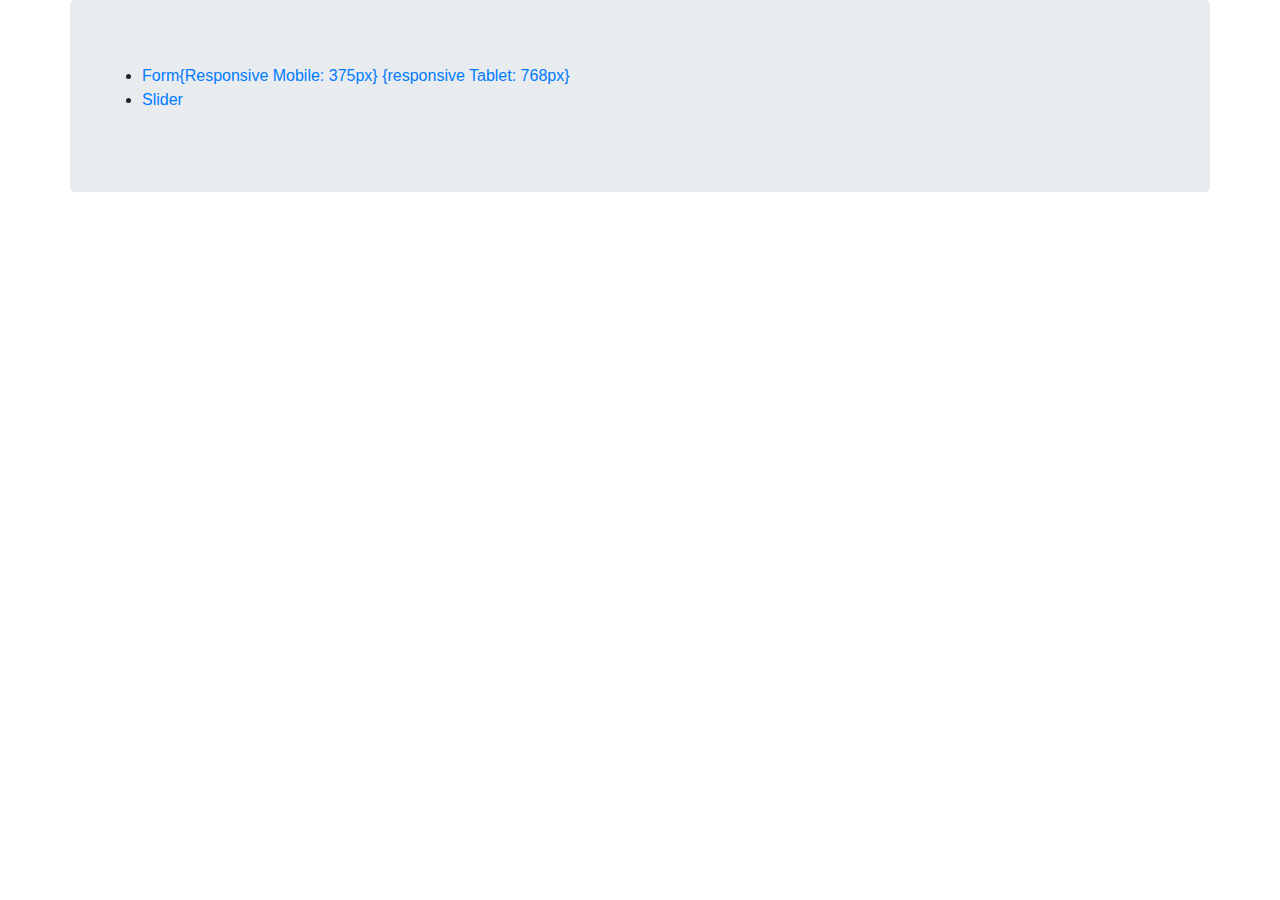
<file: index.html>
<!DOCTYPE html>
<html lang="en">
<head>
    <meta charset="UTF-8">
    <meta http-equiv="X-UA-Compatible" content="IE=edge">
    <meta name="viewport" content="width=device-width, initial-scale=1.0">
    <title>Document</title>
    <!-- Bootstrap 4.6 Connected -->
    <link rel="stylesheet" href="https://cdnjs.cloudflare.com/ajax/libs/twitter-bootstrap/4.6.0/css/bootstrap.min.css"/>
    <!-- Font Awesome 5.15.3 -->
    <link rel="stylesheet" href="https://cdnjs.cloudflare.com/ajax/libs/font-awesome/5.15.3/css/all.min.css"/>
</head>
<body>
    <div class="container jumbotron">
        <ul>
            <li><a class="btn-link" href="form.html">Form{Responsive Mobile: 375px} {responsive Tablet: 768px} </a></li>
            <li><a class="btn-link" href="slider.html">Slider</a></li>
        </ul>
    </div>
</body>
</html>
</file>
